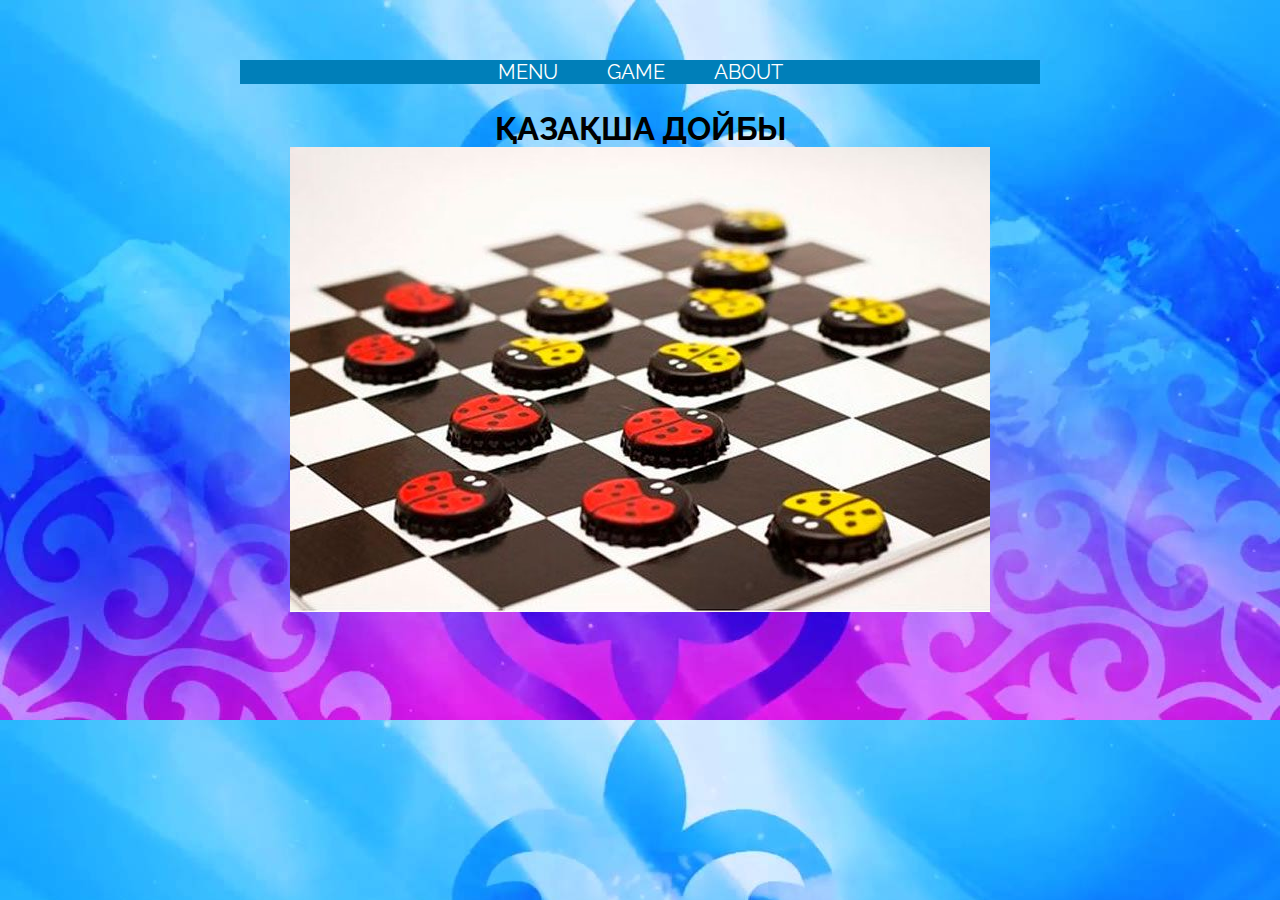
<file: index.html>
<!DOCTYPE html>
    <html>
        <head>
            <title>NURALI</title>
            <meta http-equiv="content-type" content="text/html; charset=UTF-8" />
            <link rel="stylesheet" href="css/style.css">
	        <link href="https://fonts.googleapis.com/css?family=Raleway&display=swap" rel="stylesheet">
        </head>
        <body background="img/bg.jpg">
                <header>
                    <nav>
                        <div class="topnav" id="myTopnav">
                            <a href="index.html">MENU</a>
                            <a href="game/game.html">GAME</a>
                            <a href="about/about.html">ABOUT</a>
                            <a id="menu" href="#" class="icon">&#9776;</a>
                        </div>
                    </nav>
                </header>
                    <div align="center">
                        <main>
                            <h1><p>ҚАЗАҚША ДОЙБЫ</p></h1>
                            <img src="img/shashki.jpg">
                        </main>
                    </div>
        </body>
    </html>
</file>
<file: css/style.css>
*{
	margin: 0;
	padding: 0;
}
a{
	text-decoration: none;
}
li{
	text-decoration: none;
	list-style: none;
}
body{
    font-family: 'Raleway', sans-serif;
}
.logo{
	background: #000;
	width: 100%;
	display: flex;
	justify-content: center;
}
.graficlogo{
	padding: 50px;
	max-width:100%;
    box-sizing: border-box;
    justify-content: center;
    display: flex;
}
nav{
	margin: auto;
	width: 800px;
	height: 50px;
}
.topnav{
    background-color:rgb(0, 127, 185);
    text-align: center;
	font-size: 20px;
    margin-top: 60px;
}
.topnav a{
	color: #fff;
	text-align: center;
	padding: 20px 22px;
	font-size: 20px;
}
.topnav a:hover{
	border-bottom: 2px solid #000;
}
.topnav .icon{
	display: none;
}
.mw-100{
	max-width: 100%;
}
.text-block {
	margin-left:20px;
	padding: 10px;
	}
.shrift {
	font-size: larger;
}
.advantages__container{
	display: flex;
	justify-content: center;
}
.advantages{
	padding-top: 40px;
	padding-bottom: 40px;
	width: 70%;
	display: flex;
	justify-content: space-between;
	text-align: center;
	flex-wrap: wrap;
}
.advantages__item{
	width: 30%;
}
.thumb img  {
    border: 2px solid white; /* Рамка вокруг фотографии */
    padding: 15px; /* Расстояние от картинки до рамки */
    background:white; /* Цвет фона */
    margin-right: 10px; /* Отступ справа */
    margin-bottom: 10px; /* Отступ снизу */
.footer{
	width: 100%;
	height: auto;
	background: #000;
	margin: 0 auto;
	text-align: center;
	padding-top: 25px;
}
footer a{
	color: white;
	font-size: 14px;
	margin-left: 10px;
}
footer p{
	color: white;
}
footer nav a:hover{
	border-bottom: 1px solid white;
}
.social img{
	margin-left: 10px;
	margin-right: 10px;
}
.social img:hover{
	background: black;
	border-radius: 70%;
}

@media screen and (max-width: 768px){
	.topnav a:not(:first-child){
		display: none;
	}
	.topnav a.icon{
		float: right;
		margin-top: -17px;
		display: block;
		color: #000;
	}
	nav{
		width: 100%;
	}
	.topnav.responsive{
		position: relative;
	}
	.topnav.responsive a.icon{
		position: absolute;
		right: 0;
		top: 0;
	}
	.topnav.responsive a{
		float: none;
		display:block;
		text-align: left;
	}
	.advantages__item{
		width: 45%;
	}
}
@media screen and (max-width: 420px){
	.advantages{
		flex-direction:column;
	}
	.advantages__item{
		width: 100%;
	}
</file>
